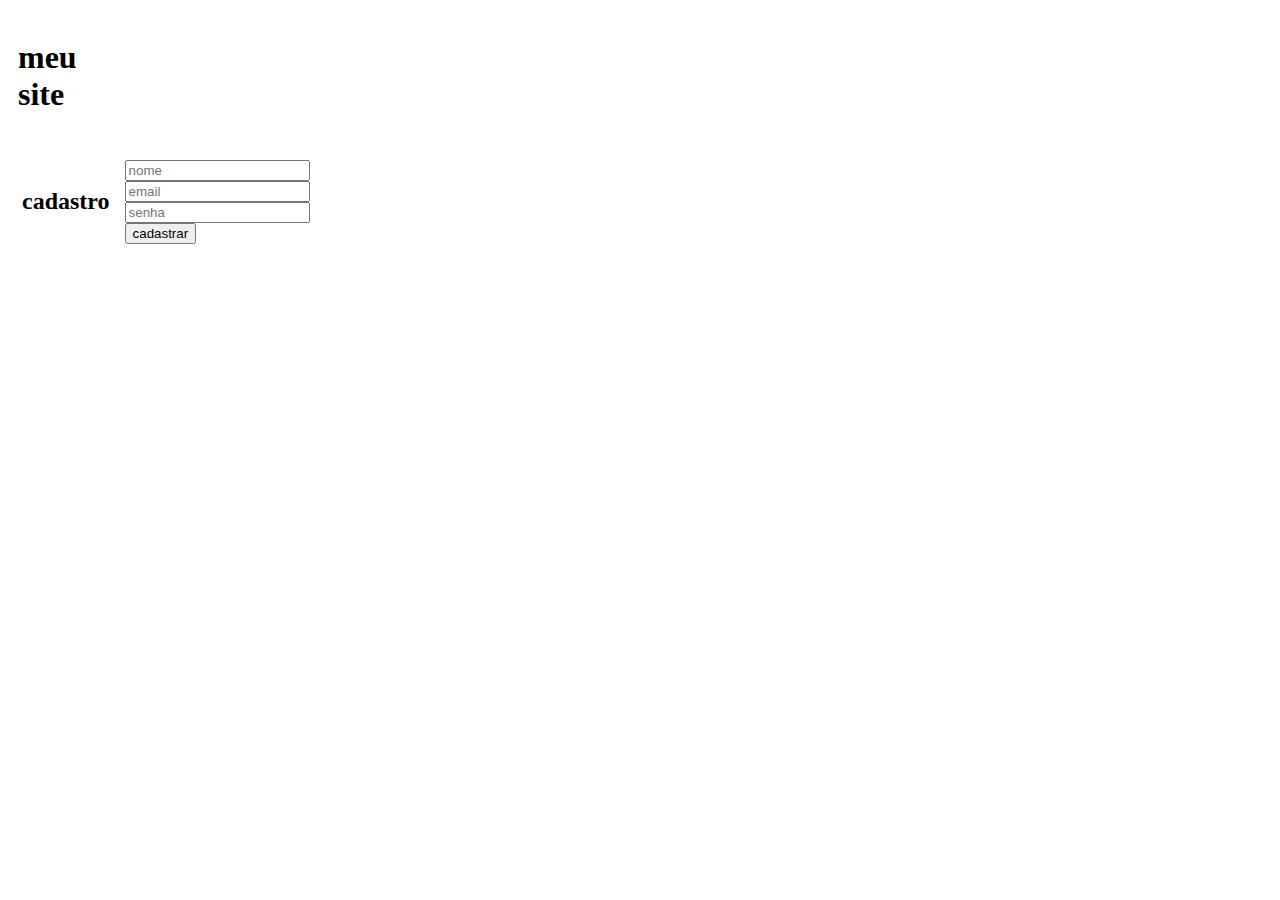
<file: index.html>
<!DOCTYPE html>
<html lang="en">
<head>
    <link rel="stylesheet" href="style.css">
    <meta charset="UTF-8">
    <meta name="viewport" content="width=device-width, initial-scale=1.0">
    <title>Document</title>
    
</head>
<body>
   <header>
    <div class="cadastro">
        <h1>meu site</h1>
        <nav>
            <a href=""></a>
            <a href=""></a>
            <a href=""></a>
        </nav>
    </div>    
   </header>
   
   <main>
    <div class="botoes">
        <h2> cadastro</h2>
        <form action="">
            <input type="text" placeholder="nome">
            <input type="email" placeholder="email">
            <input type="password" placeholder="senha">
        <button>cadastrar</button>
        </form>
    </div>    
   </main>
</body>
</html>
</file>
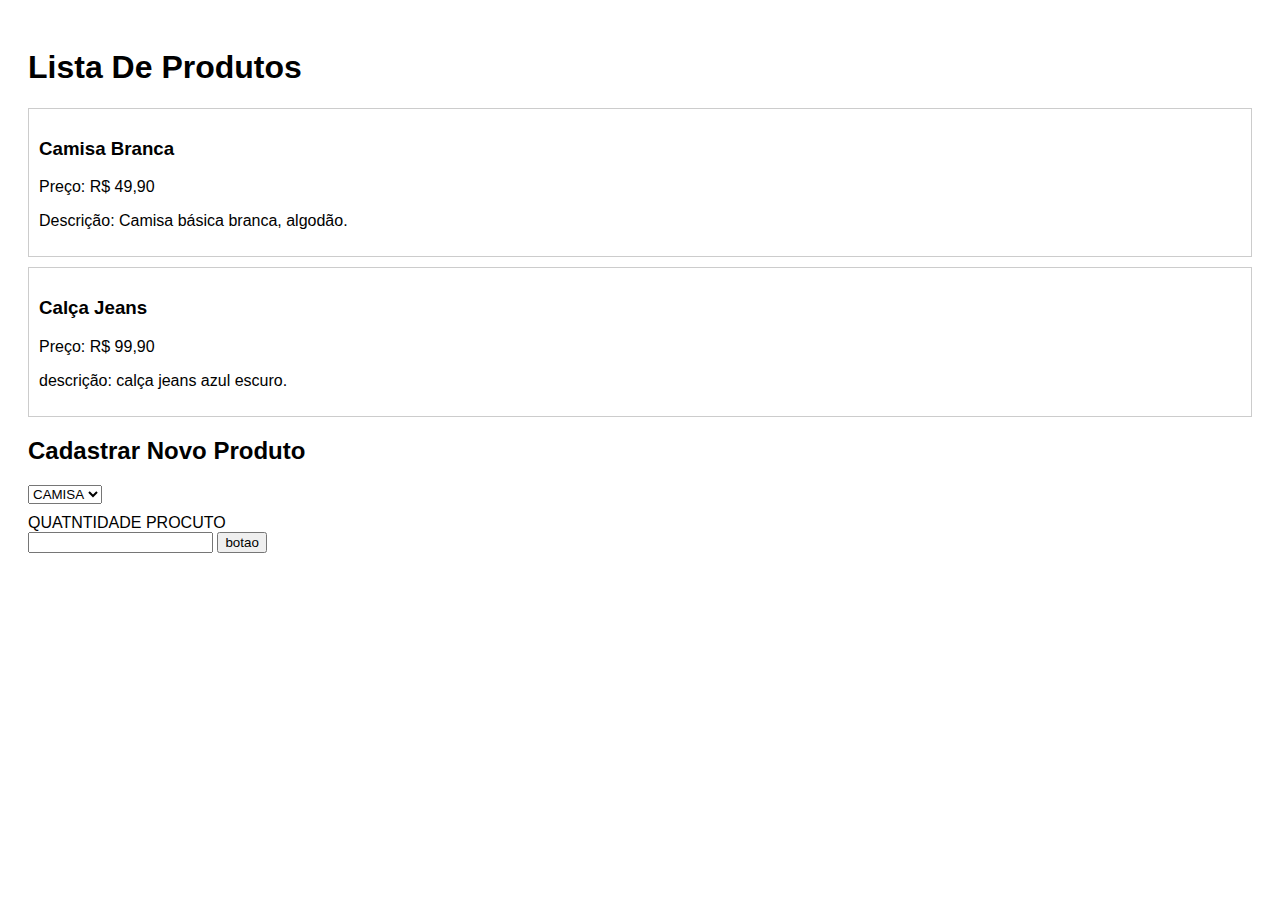
<file: ferragens-joao/index.html>
<!DOCTYPE html>
<html lang="pt-BR">
<head>
    <meta charset="UTF-8">
   <title>cadastro de produtos</title>
   <style>
    body { font-family: Arial; padding: 20px;}
    .produto{border: 1px solid #ccc;padding: 10px; margin-bottom: 10px;}
    .form-produto {margin-top: 30px;}
    label{ display: block; margin-top: 10px;}
   </style>
</head>
<body>
    
    <h1>Lista De Produtos</h1>

    <div class="produto">
        <h3>Camisa Branca</h3>
        <p>Preço: R$ 49,90</p>
        <p>Descrição: Camisa básica branca, algodão.</p>
    </div>

    <div class="produto">
        <h3>Calça Jeans</h3>
        <p>Preço: R$ 99,90</p>
        <p>descrição: calça jeans azul escuro.</p>
    </div>
    

    <h2> Cadastrar Novo Produto</h2>
    <select name="" id="produtos">
        <option value="CAMISA">CAMISA</option>
        <option value="arroz">arroz</option>
        <option value="bombom">bombom</option>
        <option value="creme">creme</option>
        <option value="uva">uva</option>
    </select>
    <label for="">QUATNTIDADE PROCUTO</label>
    <input type="text" id="qtd">

    <button onclick="o()">botao</button>

    <script src="script.js"></script>
</body>
</html>
</file>
<file: style.css>
.cadastro{
    display: flex;
    flex-direction: column;
    justify-content: center;
    gap: 5px;
    width: 100px;
    padding: 10px;
}
.botoes{
    display: flex;
    justify-content: baseline;
    align-items: center;
    gap: 15px;
    width: 100px;
    padding: 10px 14px;
}
</file>
